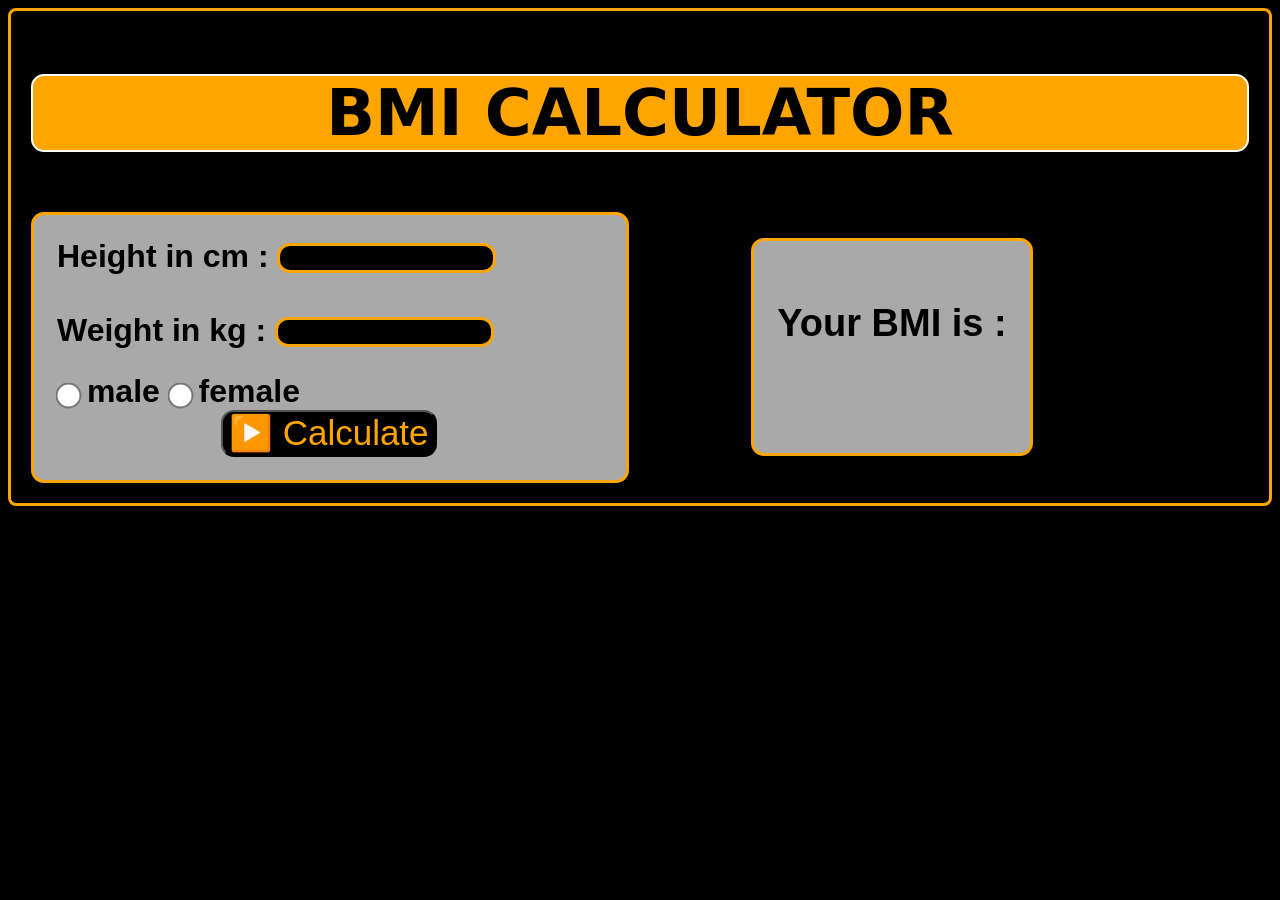
<file: BMI_calculator/index.html>
<!doctype html>
<html lang="en">
  <head>
    <meta charset="UTF-8" />
    <meta name="viewport" content="width=device-width, initial-scale=1.0" />
    <link rel="stylesheet" href="style.css" />
  </head>

  <body>
    <h1>BMI CALCULATOR</h1>

    <!--- calclulate main box --->
    <div id="row1">
      <div id="mainBox">
        <label>Height in cm : </label>
        <input class="input_box" id="height" />
        <br />
        <br />
        <label> Weight in kg : </label>
        <input class="input_box" id="weight" />
        <br />

        <input class="gender_input" type="radio" id="male" name="gender" />
        <label for="male">male</label>
        <input class="gender_input" type="radio" id="female" name="gender" />
        <label for="female">female</label>
        <br />
        <button id="button" onclick="calculate()">▶️ Calculate</button>
      </div>

      <div id="resultBox">
        <p id="result">Your BMI is :</p>
      </div>
    </div>
    <script src="script.js"></script>
  </body>
</html>
</file>
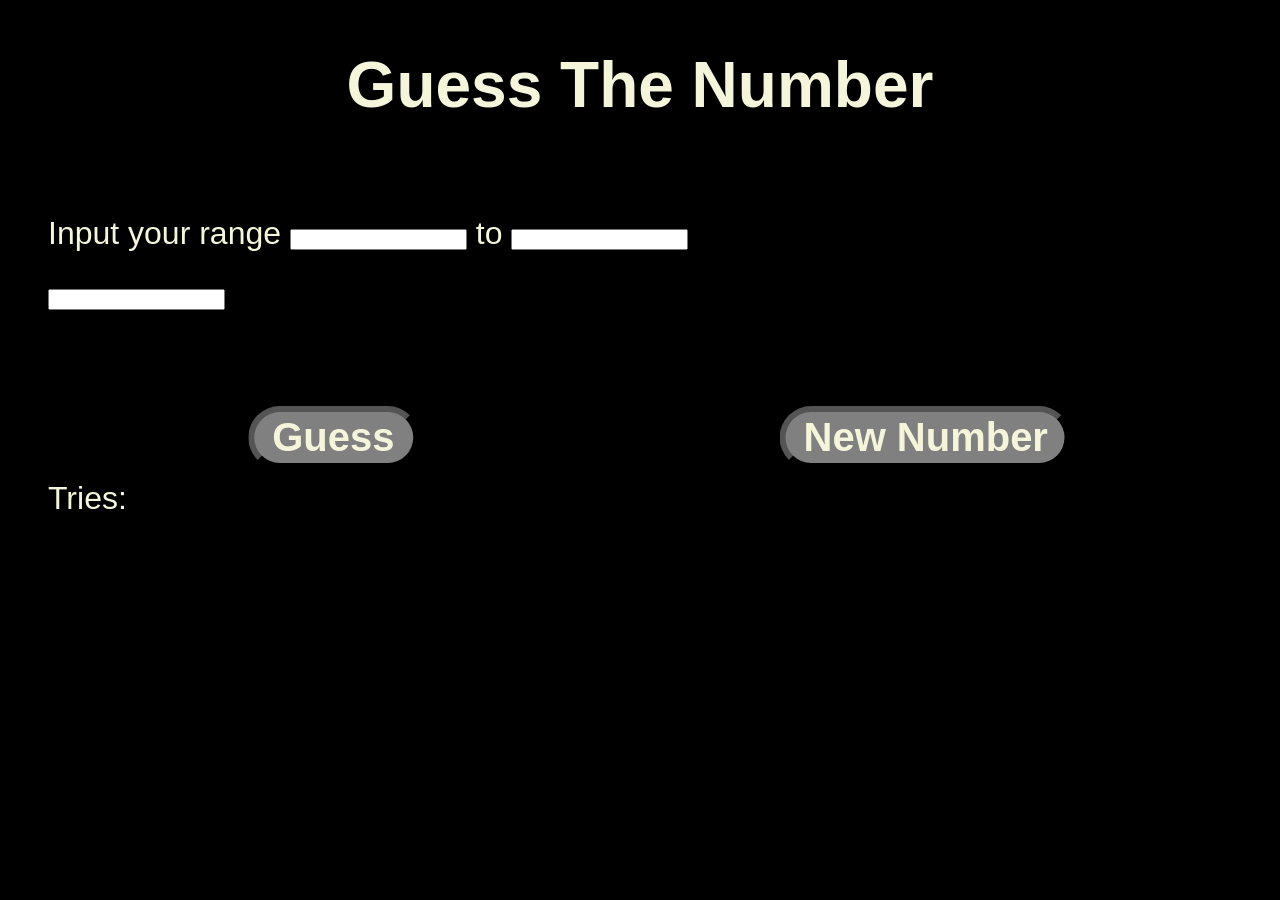
<file: guess_the _number_game/index.html>
<!DOCTYPE >

<html>
  <head>
    <title>Random number</title>
  </head>
</html>
<link rel="stylesheet" href="style.css" />
<body>
  <h1 id="h1" class="heading">Guess The Number</h1>
  <p id="points"></p>
  <div id="inp">
    <label for="numMin">Input your range</label>
    <input type="text" id="numMin" value="" /> to
    <input type="text" id="numMax" value="" />
    <br />
    <br />
    <input value="" id="guess" />

    <br />
    <br />

    <label id="labelInput"></label>
  </div>
  <div id="button">
    <button type="submit" id="guessBtn">Guess</button>
    <button id="new" type="submit" onclick="New()">New Number</button>
  </div>
  <p id="tries">Tries:</p>
  <p id="output"></p>
  <p id="p2"></p>
  <script src="script.js"></script>
</body>
</file>
<file: BMI_calculator/style.css>
* {
  box-sizing: border-box;
}

body {
  background-color: black;
  color: white;
  font-family:
    "Lucida Sans", "Lucida Sans Regular", "Lucida Grande",
    "Lucida Sans Unicode", Geneva, Verdana, sans-serif;
  font-size: 2em;
  padding: 20px;
  border: orange solid 3px;
  border-radius: 8px;
  overflow-x: hidden;
}

h1 {
  font-weight: bold;
  margin-bottom: 60px;
  text-align: center;
  display: block;
  color: black;
  background-color: orange;
  border: white solid 2px;
  border-radius: 13px;
  font-family:
    system-ui,
    -apple-system,
    BlinkMacSystemFont,
    "Segoe UI",
    Roboto,
    Oxygen,
    Ubuntu,
    Cantarell,
    "Open Sans",
    "Helvetica Neue",
    sans-serif;
}
#row1 {
  display: flex;
  align-items: center;
  gap: 10%;
}
#mainBox {
  background-color: darkgrey;
  display: inline-block;
  border-radius: 13px;
  padding: 23px;
  border: orange solid 3px;
}

.input_box {
  font-size: 25px;
  background-color: black;
  color: orange;
  height: 30px;
  width: 40%;
  justify-content: center;
  border-radius: 13px;
  border: orange solid 3px;
  text-align: center;
}

button {
  color: orange;
  background-color: black;
  border-radius: 13px;
  font-size: 35px;
  text-align: center;
  margin-left: 30%;
}

#resultBox {
  background-color: darkgrey;
  display: inline-felx;
  border-radius: 13px;
  padding: 23px;
  align-items: center;
  gap: 20px;
  border: orange solid 3px;
}

#result {
  color: black;
  border-radius: 13px;
  height: 90px;
  text-align: center;
  font-size: 38px;
  font-weight: bold;
  align-items: center;
}

label {
  color: black;
  font-weight: bold;
}

.gender_input {
  scale: 200%;
  margin-top: 40px;
}
</file>
<file: guess_the _number_game/style.css>
body {
  color: beige;
  background-color: black;
  font-size: 2em;
  padding: 40px;
  font-family: "Gill Sans", "Gill Sans MT", Calibri, "Trebuchet MS", sans-serif;
}

h1 {
  text-align: center;
  padding-bottom: 50px;
}

#inp {
  display: block;
  margin: auto;
}

#new {
  display: block;
  scale: 300%;
  color: beige;
  border-radius: 50px;
  margin: auto;
  background-color: grey;
  font-weight: bold;
  margin-top: 80px;
}

#guessBtn {
  display: block;
  scale: 300%;
  color: beige;
  border-radius: 50px;
  margin: auto;
  background-color: grey;
  font-weight: bold;
  margin-top: 80px;
}

#button {
  display: flex;
}
</file>
